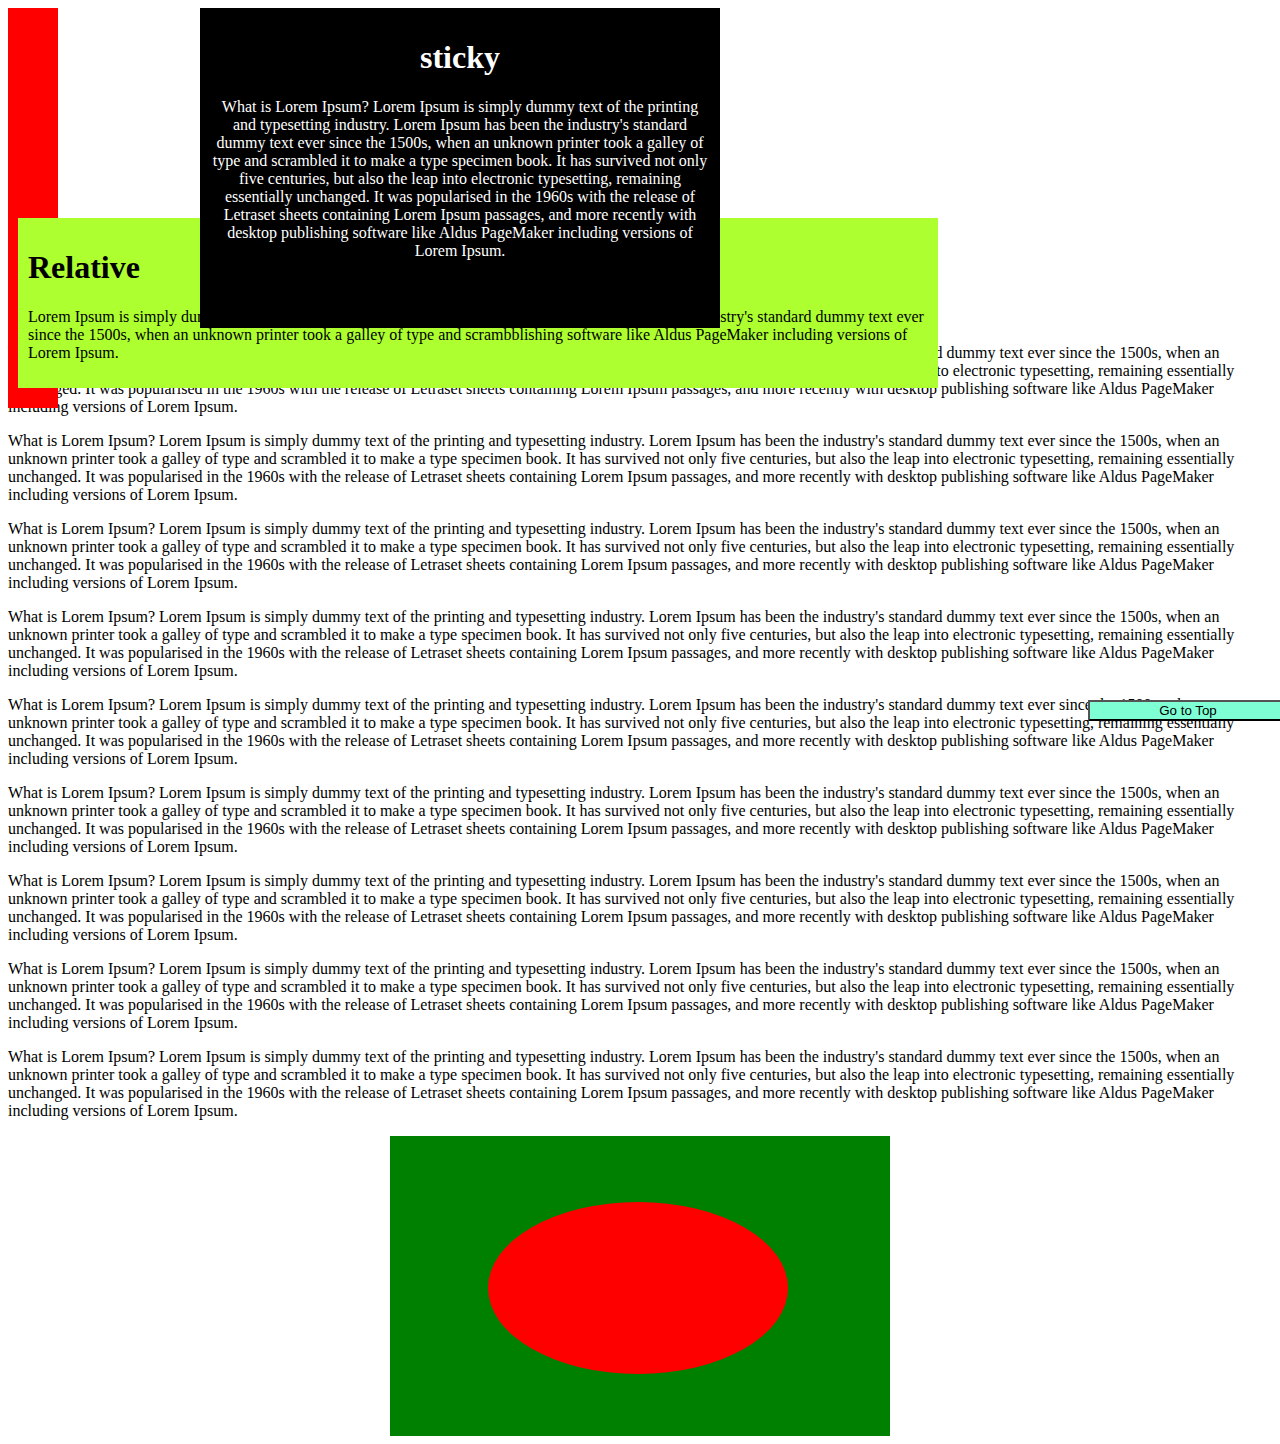
<file: index.html>
<!DOCTYPE html>
<html lang="en">

<head>
    <meta charset="UTF-8">
    <meta name="viewport" content="width=device-width, initial-scale=1.0">
    <title>Document</title>
    <link rel="stylesheet" href="style.css">
</head>

<body>


   
    <div class="box">
        <div class="relative">
        
            <h1>Relative</h1>
            <p>
            Lorem Ipsum is simply dummy text of the printing and typesetting industry. Lorem Ipsum has been the
            industry's standard dummy text ever since the 1500s, when an unknown printer took a galley of type and
            scrambblishing software like
            Aldus PageMaker including versions of Lorem Ipsum.
            </p>
        </div>
    </div>
    <div class="sticky">
        <h1> sticky</h1>
        <p>What is Lorem Ipsum?
            Lorem Ipsum is simply dummy text of the printing and typesetting industry. Lorem Ipsum has been the
            industry's standard dummy text ever since the 1500s, when an unknown printer took a galley of type and
            scrambled it to make a type specimen book. It has survived not only five centuries, but also the leap into
            electronic typesetting, remaining essentially unchanged. It was popularised in the 1960s with the release of
            Letraset sheets containing Lorem Ipsum passages, and more recently with desktop publishing software like
            Aldus PageMaker including versions of Lorem Ipsum.</p>
    </div>

  
    <div>
        <p>What is Lorem Ipsum?
            Lorem Ipsum is simply dummy text of the printing and typesetting industry. Lorem Ipsum has been the industry's
            standard dummy text ever since the 1500s, when an unknown printer took a galley of type and scrambled it to make
            a type specimen book. It has survived not only five centuries, but also the leap into electronic typesetting,
            remaining essentially unchanged. It was popularised in the 1960s with the release of Letraset sheets containing
            Lorem Ipsum passages, and more recently with desktop publishing software like Aldus PageMaker including versions
            of Lorem Ipsum.</p>
    </div>
    <div>
        <p>What is Lorem Ipsum?
            Lorem Ipsum is simply dummy text of the printing and typesetting industry. Lorem Ipsum has been the industry's
            standard dummy text ever since the 1500s, when an unknown printer took a galley of type and scrambled it to make
            a type specimen book. It has survived not only five centuries, but also the leap into electronic typesetting,
            remaining essentially unchanged. It was popularised in the 1960s with the release of Letraset sheets containing
            Lorem Ipsum passages, and more recently with desktop publishing software like Aldus PageMaker including versions
            of Lorem Ipsum.
        </p>
        </div>
    <div>
        <p>What is Lorem Ipsum?
            Lorem Ipsum is simply dummy text of the printing and typesetting industry. Lorem Ipsum has been the industry's
            standard dummy text ever since the 1500s, when an unknown printer took a galley of type and scrambled it to make
            a type specimen book. It has survived not only five centuries, but also the leap into electronic typesetting,
            remaining essentially unchanged. It was popularised in the 1960s with the release of Letraset sheets containing
            Lorem Ipsum passages, and more recently with desktop publishing software like Aldus PageMaker including versions
            of Lorem Ipsum.</p>
    </div>
    <div>
        <p>What is Lorem Ipsum?
            Lorem Ipsum is simply dummy text of the printing and typesetting industry. Lorem Ipsum has been the industry's
            standard dummy text ever since the 1500s, when an unknown printer took a galley of type and scrambled it to make
            a type specimen book. It has survived not only five centuries, but also the leap into electronic typesetting,
            remaining essentially unchanged. It was popularised in the 1960s with the release of Letraset sheets containing
            Lorem Ipsum passages, and more recently with desktop publishing software like Aldus PageMaker including versions
            of Lorem Ipsum.</p>
    </div>
    <div>
        <p>What is Lorem Ipsum?
            Lorem Ipsum is simply dummy text of the printing and typesetting industry. Lorem Ipsum has been the industry's
            standard dummy text ever since the 1500s, when an unknown printer took a galley of type and scrambled it to make
            a type specimen book. It has survived not only five centuries, but also the leap into electronic typesetting,
            remaining essentially unchanged. It was popularised in the 1960s with the release of Letraset sheets containing
            Lorem Ipsum passages, and more recently with desktop publishing software like Aldus PageMaker including versions
            of Lorem Ipsum.</p>
    </div>
    <div>
        <p>What is Lorem Ipsum?
            Lorem Ipsum is simply dummy text of the printing and typesetting industry. Lorem Ipsum has been the industry's
            standard dummy text ever since the 1500s, when an unknown printer took a galley of type and scrambled it to make
            a type specimen book. It has survived not only five centuries, but also the leap into electronic typesetting,
            remaining essentially unchanged. It was popularised in the 1960s with the release of Letraset sheets containing
            Lorem Ipsum passages, and more recently with desktop publishing software like Aldus PageMaker including versions
            of Lorem Ipsum.
        </p>
    </div>
    <div>
        <p>What is Lorem Ipsum?
            Lorem Ipsum is simply dummy text of the printing and typesetting industry. Lorem Ipsum has been the industry's
            standard dummy text ever since the 1500s, when an unknown printer took a galley of type and scrambled it to make
            a type specimen book. It has survived not only five centuries, but also the leap into electronic typesetting,
            remaining essentially unchanged. It was popularised in the 1960s with the release of Letraset sheets containing
            Lorem Ipsum passages, and more recently with desktop publishing software like Aldus PageMaker including versions
            of Lorem Ipsum.</p>
    </div>
    <div>
        <p>What is Lorem Ipsum?
            Lorem Ipsum is simply dummy text of the printing and typesetting industry. Lorem Ipsum has been the industry's
            standard dummy text ever since the 1500s, when an unknown printer took a galley of type and scrambled it to make
            a type specimen book. It has survived not only five centuries, but also the leap into electronic typesetting,
            remaining essentially unchanged. It was popularised in the 1960s with the release of Letraset sheets containing
            Lorem Ipsum passages, and more recently with desktop publishing software like Aldus PageMaker including versions
            of Lorem Ipsum.</p>
    </div>
    <div>
        <p>What is Lorem Ipsum?
            Lorem Ipsum is simply dummy text of the printing and typesetting industry. Lorem Ipsum has been the industry's
            standard dummy text ever since the 1500s, when an unknown printer took a galley of type and scrambled it to make
            a type specimen book. It has survived not only five centuries, but also the leap into electronic typesetting,
            remaining essentially unchanged. It was popularised in the 1960s with the release of Letraset sheets containing
            Lorem Ipsum passages, and more recently with desktop publishing software like Aldus PageMaker including versions
            of Lorem Ipsum.</p>
    </div>
  

    <div class="main">
        <div class="red">
            
        </div>
    </div>
  <button class="fixed">Go to Top</button>
   
</body>

</html>
</file>
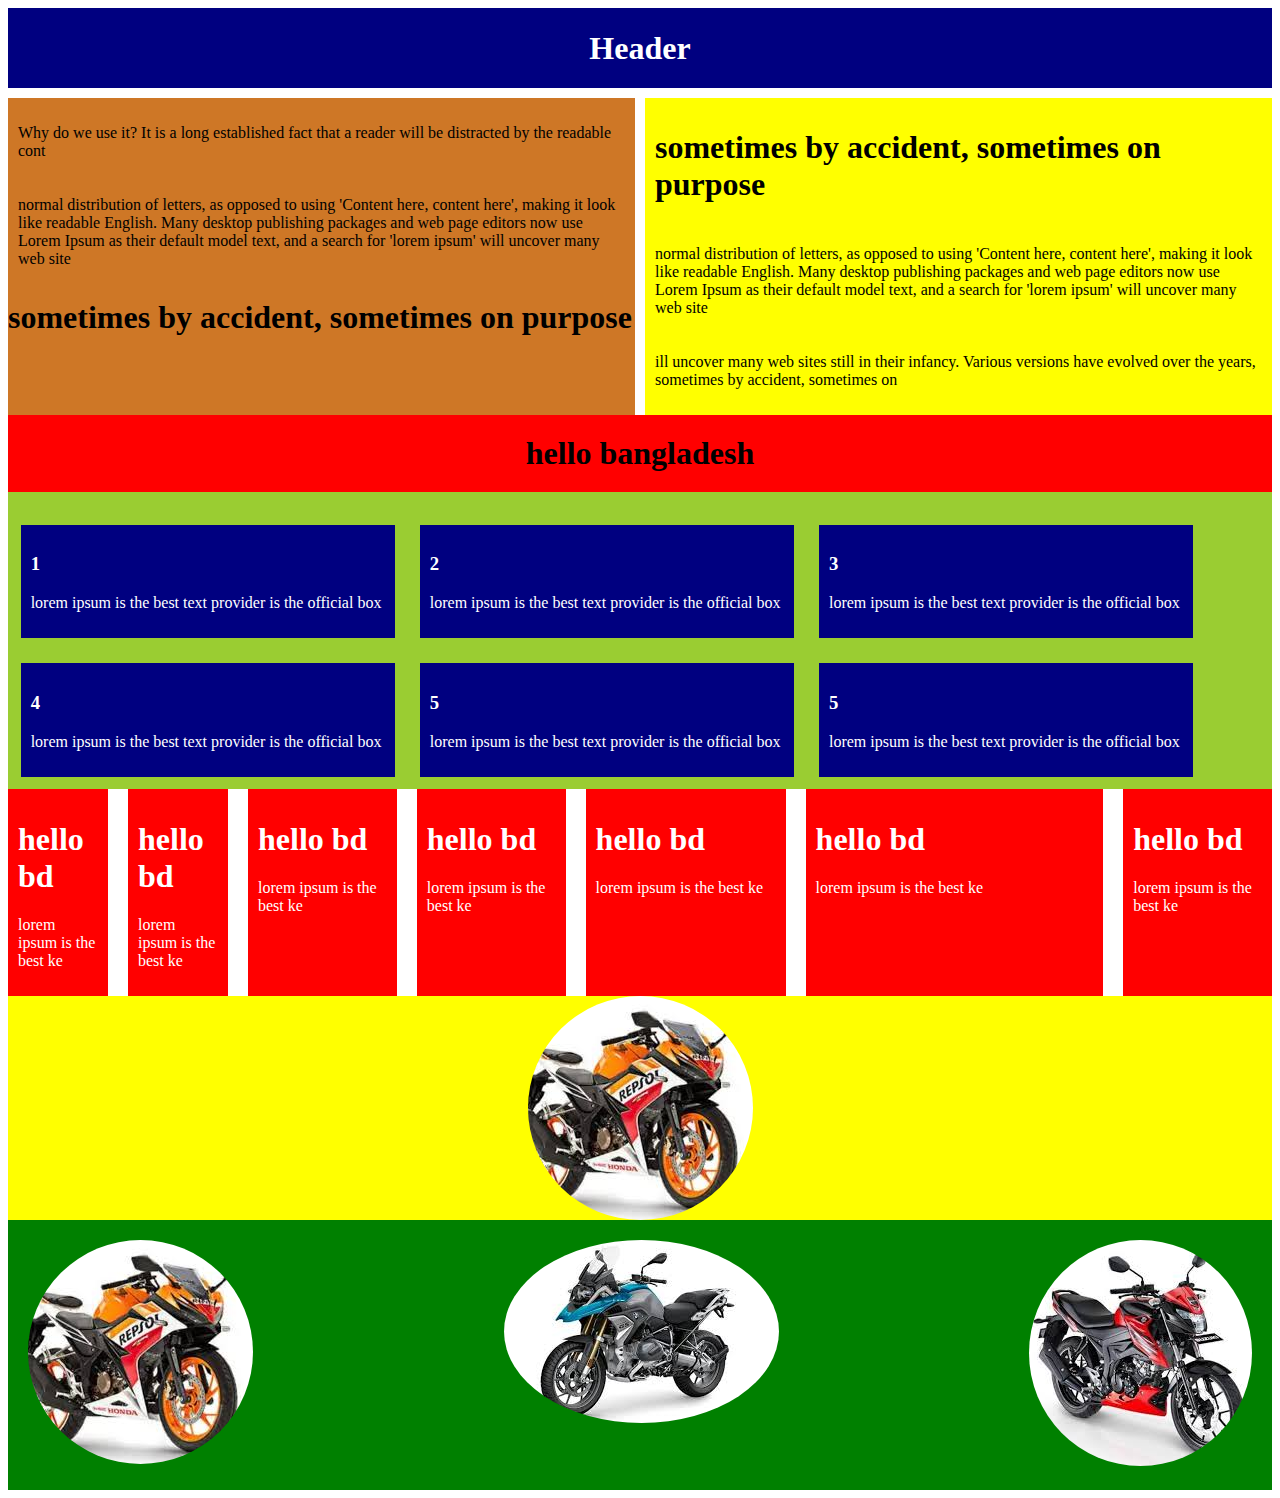
<file: flex.html>
<!DOCTYPE html>
<html lang="en">
<head>
    <meta charset="UTF-8">
    <meta name="viewport" content="width=device-width, initial-scale=1.0">
    <title>Flex</title>
    <link rel="stylesheet" href="flex.css">
</head>
<body>
    <div class="header">
        <h1>Header</h1>
    </div>
    <div class="menu">

    </div>
    <div class="container">
        <div class="left">
            <p> Why do we use it?
                It is a long established fact that a reader will be distracted by the readable cont </p>
                <p> normal distribution of letters, as opposed to using 'Content here, content here', making it look like readable English. Many desktop publishing packages and web page editors now use Lorem Ipsum as their default model text, and a search for 'lorem ipsum' will uncover many web site</p>
                <h1> sometimes by accident, sometimes on purpose </h1>
        </div>
        <div class="right">
            <h1> sometimes by accident, sometimes on purpose </h1>
            <p> normal distribution of letters, as opposed to using 'Content here, content here', making it look like readable English. Many desktop publishing packages and web page editors now use Lorem Ipsum as their default model text, and a search for 'lorem ipsum' will uncover many web site</p>
            <p>ill uncover many web sites still in their infancy. Various versions have evolved over the years, sometimes by accident, sometimes on</p>
        </div>
    </div>





    <div class="flex_container">
        <div class="title">
            <h1>hello bangladesh</h1>
        </div>
        <div class="flex_main_area">
            <div class="flex_item">
                <h3>1</h3>
                <p>lorem ipsum is the best text provider is  the official box</p>
            </div>
            <div class="flex_item">
                <h3>2</h3>
                <p>lorem ipsum is the best text provider is  the official box</p>
            </div>
            <div class="flex_item">
                <h3>3</h3>
                <p>lorem ipsum is the best text provider is  the official box</p>
            </div>
            <div class="flex_item">
                <h3>4</h3>
                <p>lorem ipsum is the best text provider is  the official box</p>
            </div>
            <div class="flex_item">
                <h3>5</h3>
                <p>lorem ipsum is the best text provider is  the official box</p>
            </div>
            <div class="flex_item">
                <h3>5</h3>
                <p>lorem ipsum is the best text provider is  the official box</p>
            </div>
        </div>
    </div>

    <div class="grid">
       <div class="gridItem">
            <h1>hello bd</h1>
            <p>lorem ipsum is the best ke </p>
       </div>
       <div class="gridItem">
            <h1>hello bd</h1>
            <p>lorem ipsum is the best ke </p>
        </div>
        <div class="gridItem">
            <h1>hello bd</h1>
            <p>lorem ipsum is the best ke </p>
        </div>
        <div class="gridItem">
            <h1>hello bd</h1>
            <p>lorem ipsum is the best ke </p>
        </div>
        <div class="gridItem">
            <h1>hello bd</h1>
            <p>lorem ipsum is the best ke </p>
        </div>
        <div class="gridItem">
            <h1>hello bd</h1>
            <p>lorem ipsum is the best ke </p>
        </div>
        <div class="gridItem">
            <h1>hello bd</h1>
            <p>lorem ipsum is the best ke </p>
        </div>
       
       
       
    </div>

    <div class="onlyImage">
        <img src="download (1).jfif" alt="">
    </div>
    <div class="ImageSection">
        <div class="img1">
            <img src="download (1).jfif" alt="">
        </div>
        <div class="img1">
            <img src="download (2).jfif" alt="">
        </div>
        <div class="img1">
            <img src="download.jfif" alt="">
        </div>
    </div>
</body>
</html>
</file>
<file: style.css>
.box{
    position:absolute;
    background-color:red;
    width: 50px;
    height: 400px;

}
.relative{
    position: relative;
   padding:10px;
    left:0;
    top:200px;
    margin:10px;
    width:900px;
    background: greenyellow;
}

.sticky{
    position:sticky;
    top:0;
    background-color: black;
    z-index: 1;
    color:white;
    text-align:center;
    height:300px;
    width:500px;
    left:200px;
    padding:10px;
}
.absolute{

}
.main{
    background:green;
    height:300px;
    width:500px;
    margin:0 auto;  
    position: relative;

}
.main .red{
    width:300px;
    position: absolute;
    top: 66px;
    height: 172px;
    left: 98px;
    border-radius: 50%;
    bottom:100px;
    background-color: red;
}
.fixed{

    top:700px;
    left:85%;
    width:200px;
    position: fixed;
    background-color: aquamarine;
}
</file>
<file: flex.css>
.header{
    background: navy;
    height: 80px;
    display: flex;
    justify-content: center;
    align-items:center ;
    color:#fff;
}

.menu{

}
.container{
    display: flex;
    justify-content: space-between;
    gap:10px;
}
.left{
    
    margin-top:10px;
    background: rgb(206, 119, 38);
    
    
    
}
.left p{
    padding: 10px;
}
.right{
background-color: yellow;
color:black;
margin-top: 10px;;
}
.right p{
    padding: 10px;
}
.right h1{
    padding: 10px;
}

.flex_container{
    
    margin-bottom:20px;
    margin:0 auto;
    width:100%;
    background: yellowgreen;
}
.flex_container h1{
    color:black;
    margin:0;
}
.flex_container .title{
    background: red;
    text-align:center;
    margin-bottom: 20px;
    padding:20px;
}
.flex_item{
    background-color: navy;
    padding:10px;
    color:white;
    margin:1%;
   width:28%; 
   
}.flex_item a{
    display: inline-block;
}
.flex_main_area{
    display: flex;
    /* flex-flow: row wrap; */
    flex-wrap: wrap;
}


.grid{
    display: grid;
    gap:20px;
    justify-content: space-evenly;
    grid-template-columns: 100px 100px 1fr 1fr 200px 2fr 1fr;
}

.gridItem{
    background: red;
    color:white;
    flex-basis: 20%;
    padding: 10px;
  
}
.onlyImage{
    display: flex;
   background: yellow;
    justify-content: center;
}
.onlyImage img{
    border-radius:50%;
}
.ImageSection{
    display: flex;
    gap:20px;
    background:green;
    justify-content: space-between;
}
.img1{
    padding:20px;
   
}
.img1 img{
    border-radius:50%;
}
</file>
